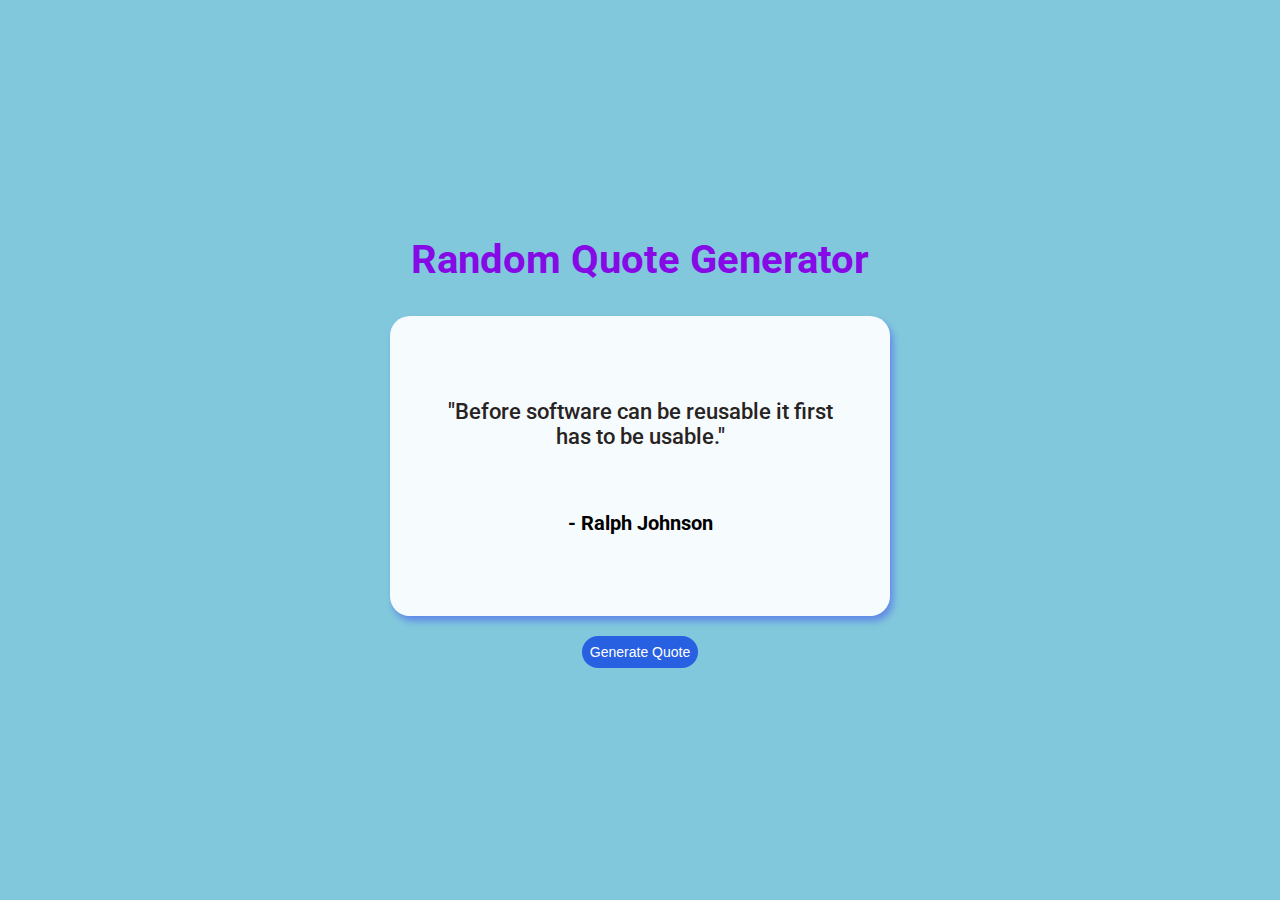
<file: Task-1/index.html>
<!DOCTYPE html>
<html lang="en">
<head>
    <meta charset="UTF-8">
    <meta http-equiv="X-UA-Compatible" content="IE=edge">
    <meta name="viewport" content="width=device-width, initial-scale=1.0">
    <title>Random Quote Generator</title>
    <link rel="stylesheet" href="style.css">
</head>
<body>
    <div class="container">
        <h2>Random Quote Generator</h2>
        <div class="quotes">
          <p id="quote">"Before software can be reusable it first has to be usable."</p>
          <h3 id="author"> - Ralph Johnson</h3>
        </div>
        <button onclick="generateClick()" type="button">Generate Quote</button>
    </div>
   
    <script src="script.js"></script>
</body>
</html>
</file>
<file: Task-1/style.css>
@import url('https://fonts.googleapis.com/css2?family=Patua+One&family=Roboto:ital,wght@0,400;1,500&display=swap');

body{
    background-color: rgb(130, 200, 220);
    font-family: Roboto,'sans-serif';
    font-weight: 500;
    
}
.container {
    height: 95vh;
    display: flex;
    justify-content: center;
    align-items:center;
    flex-direction: column;
    

}
.quotes{
    border-radius: 20px;
    box-shadow: 3px 5px 7px  rgba(94, 135, 230, 0.984);
    background-color: rgba(255, 255, 255, 0.927);
    width: 400px;
    height: 300px;
    display:flex;
    flex-direction: column;
    justify-content: center;
    align-items: center;
    padding: 0px 50px;
    text-align: center;
    
}
button{
    margin-top: 20px;
    background-color:rgba(38, 94, 225, 0.984);
    color: white;
    padding: 8px;
    font-size: 14px;
    border-radius: 18px;
    border:none;
    cursor:pointer;
}
.container h2{
    color: rgb(134, 10, 229);
    font-size : 40px;
    
}
button:active{
    background-color:rgb(36, 2, 120);
}
.quotes p {
    font-size: 22px;
    color: rgb(40, 35, 35);

}
.quotes h3{
    margin-top: 40px;
    font-size: 20px;

}
@media only screen and (max-width: 480px) {
  .quotes p .quotes h3{
    font-size: 18px;
 }
 }
</file>
